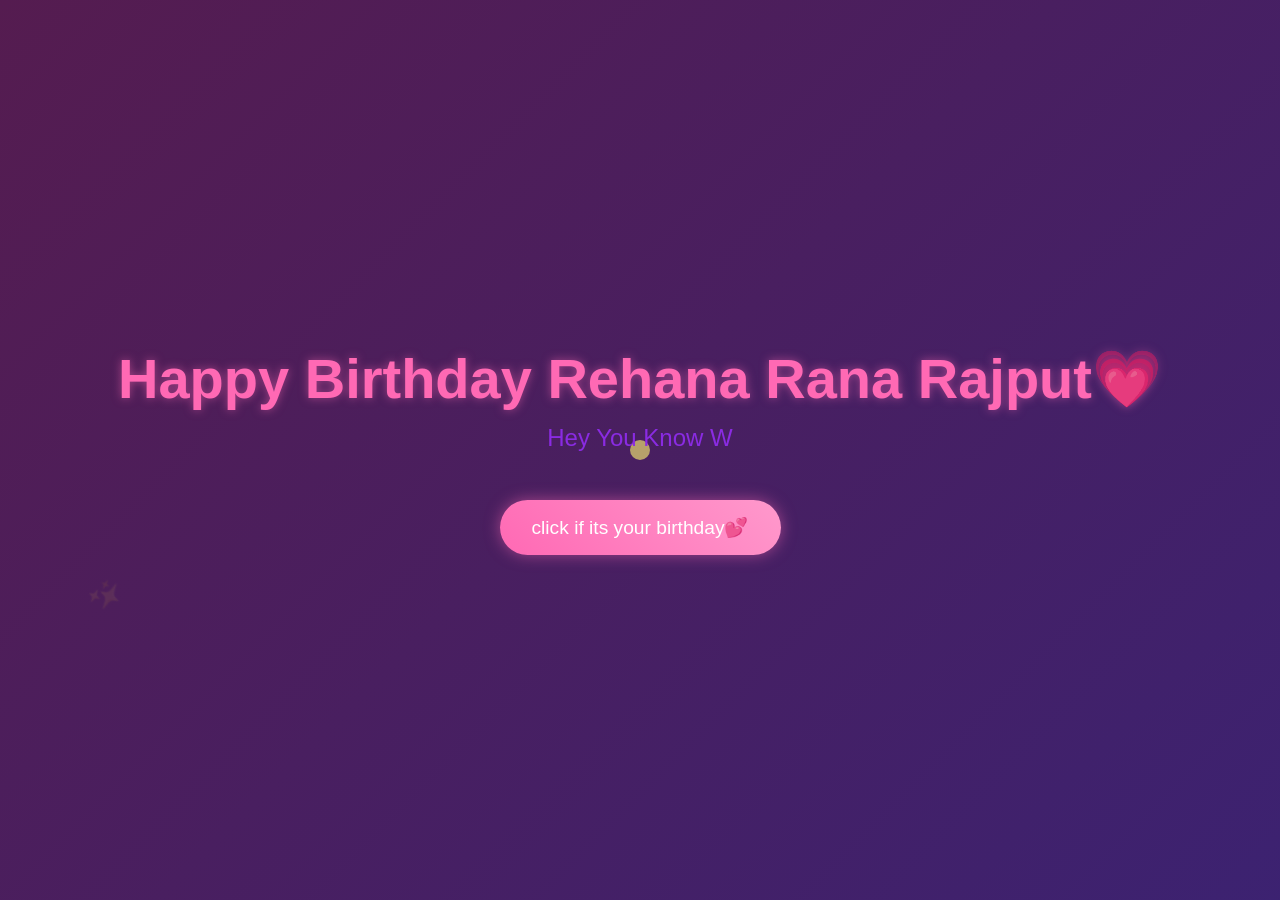
<file: index.html>
<!DOCTYPE html>
<html lang="en">
<head>
    <meta charset="UTF-8">
    <meta name="viewport" content="width=device-width, initial-scale=1.0">
    <title>Happy Birthday</title>
    <script src="https://cdnjs.cloudflare.com/ajax/libs/gsap/3.12.2/gsap.min.js"></script>
    <link rel="stylesheet" href="style.css">
    
</head>
<body>
    <div class="cursor"></div>
    <div class="container">
        <h1>Happy Birthday Rehana Rana Rajput💗</h1>
        <div class="greeting"></div>
        <button class="cta-button">click if its your birthday💕</button>
    </div>

    <script src="script.js">
        
    </script>
</body>
</html>
</file>
<file: style.css>
* {
    margin: 0;
    padding: 0;
    box-sizing: border-box;
    cursor: none;
}

body {
    min-height: 100vh;
    display: flex;
    flex-direction: column;
    align-items: center;
    justify-content: center;
    background: linear-gradient(-45deg, #110f2c, #011c30, #34247c, #551c50);
    background-size: 400% 400%;
    animation: gradientBG 15s ease infinite;
    font-family: 'Arial Rounded MT Bold', Arial, sans-serif;
    overflow: hidden;
    position: relative;
}

.cursor {
    width: 20px;
    height: 20px;
    background: pink;
    border-radius: 50%;
    position: fixed;
    pointer-events: none;
    mix-blend-mode: difference;
    transition: transform 0.2s;
}

.container {
    text-align: center;
    z-index: 1;
}

h1 {
    font-size: 3.5rem;
    color: #ff69b4;
    text-shadow: 0 0 10px rgba(255, 105, 180, 0.5);
    margin-bottom: 2rem;
    opacity: 0;
}

.greeting {
    font-size: 1.5rem;
    color: #8a2be2;
    margin-bottom: 3rem;
    min-height: 2em;
}

.cta-button {
    padding: 1rem 2rem;
    font-size: 1.2rem;
    background: linear-gradient(45deg, #ff69b4, #ff99cc);
    border: none;
    border-radius: 50px;
    color: white;
    cursor: pointer;
    box-shadow: 0 0 15px rgba(255, 105, 180, 0.5);
    transition: transform 0.3s, box-shadow 0.3s;
    opacity: 0;
}

.cta-button:hover {
    transform: scale(1.1);
    box-shadow: 0 0 25px rgba(255, 105, 180, 0.7);
}

.floating {
    position: absolute;
    pointer-events: none;
    opacity: 0;
}

@keyframes gradientBG {
    0% { background-position: 0% 50%; }
    50% { background-position: 100% 50%; }
    100% { background-position: 0% 50%; }
}

@media (max-width: 768px) {
    h1 { font-size: 2rem; }
    .greeting { font-size: 1.2rem; }
    .cta-button { font-size: 1rem; }
}
</file>
